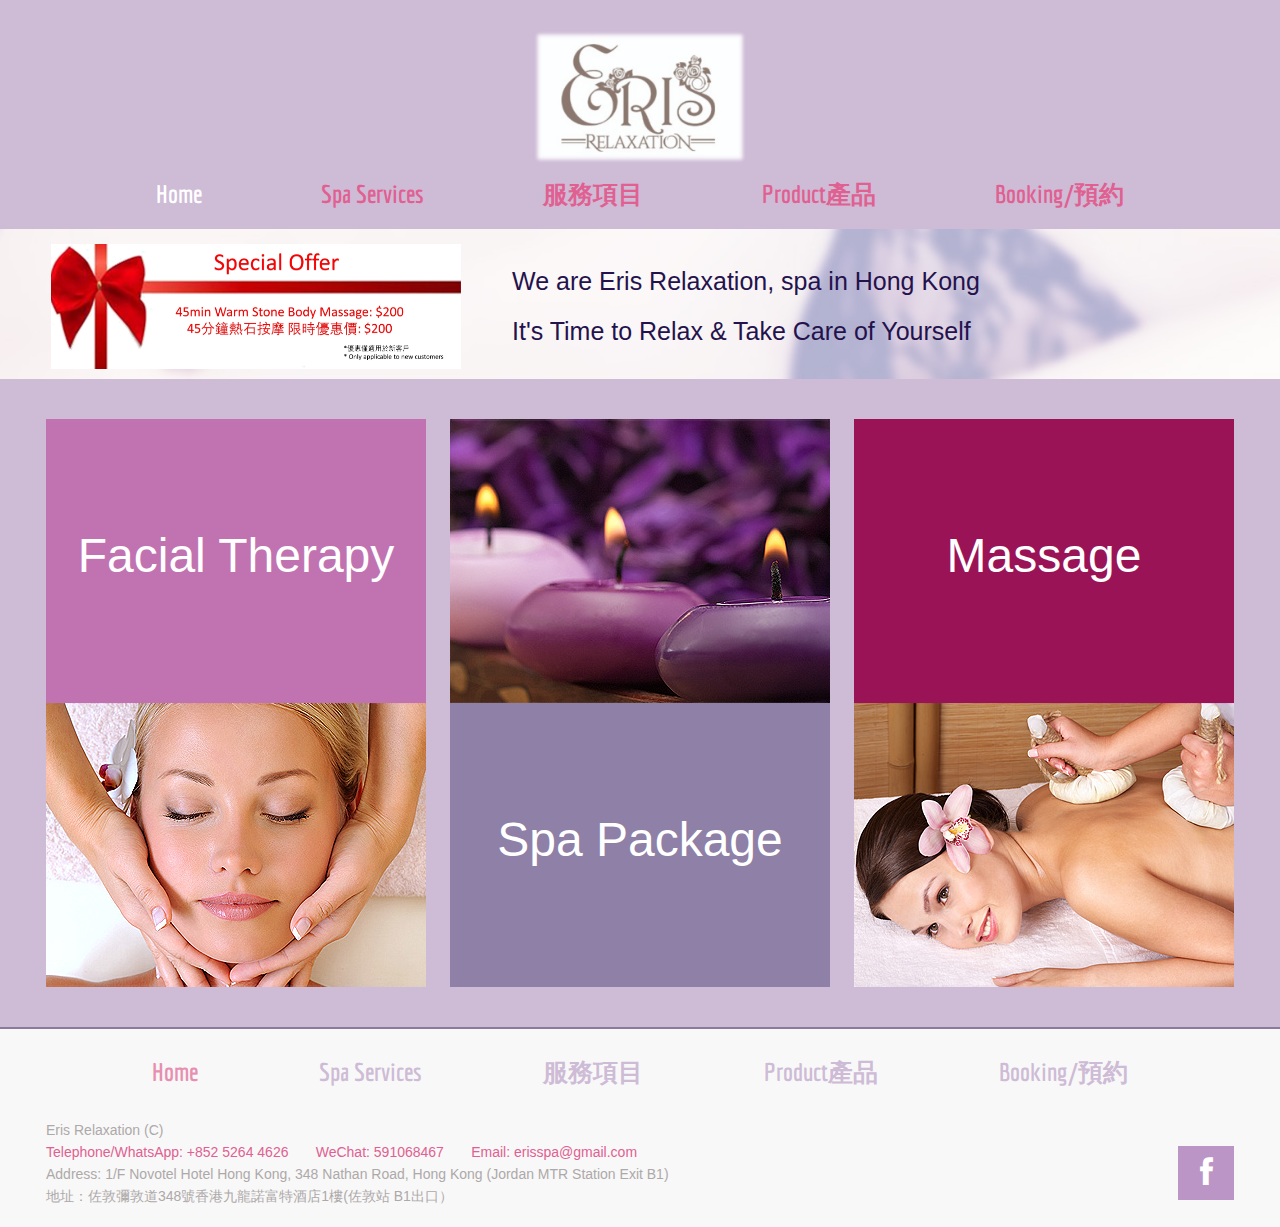
<file: index.html>
<!DOCTYPE html>
	<html lang="en">
		<head>
		<title>Eris Relaxation</title>
		<meta name="description" content="We are Eris Relaxation, spa in Hong Kong">
		<meta name="keywords" content="SPA | Eris Relaxation | Kowloon">
		<meta charset="utf-8">
		<meta name="format-detection" content="telephone=no" />
		<link rel="icon" href="images/favicon.ico">
		<link rel="shortcut icon" href="images/favicon.ico" />
		<link rel="stylesheet" href="css/camera.css">
		<link rel="stylesheet" href="css/style.css">
		<link href='//fonts.googleapis.com/css?family=Economica' rel='stylesheet' type='text/css'>
		<!--[if lt IE 8]>
		<div style=' clear: both; text-align:center; position: relative;'>
			<a href="http://windows.microsoft.com/en-US/internet-explorer/products/ie/home?ocid=ie6_countdown_bannercode">
				<img src="http://storage.ie6countdown.com/assets/100/images/banners/warning_bar_0000_us.jpg" border="0" height="42" width="820" alt="You are using an outdated browser. For a faster, safer browsing experience, upgrade for free today." />
			</a>
		</div>
		<![endif]-->
		<!--[if lt IE 9]>
			<script src="js/html5shiv.js"></script>
			<link rel="stylesheet" media="screen" href="css/ie.css">
		<![endif]-->
	</head>
	<body class="page1" id="top">
		<div class="main_color">
			<header>
				<div class="container_12">
					<div class="grid_12" style="text-align: center; padding-bottom: 15px; padding-top: 15px">
						<img height="18%" width="18%" src="images/erisfaded.png" alt="Eris Relaxation">
					</div>
				</div>
				<div class="clear"></div>
				<div class="menu_block">
					<div class="container_12">
						<div class="grid_12">
							<nav class="horizontal-nav full-width horizontalNav-notprocessed">
								<ul class="sf-menu">
									<li class="current"><a href="index.html">Home</a></li>
									<li><a href="index-1.html">Spa Services</a></li>
									<li><a href="index-2.html">服務項目</a></li>
									<li><a href="index-3.html">Product產品</a></li>
									<li><a href="index-4.html">Booking/預約</a></li>
								</ul>
							</nav>
							<div class="clear"></div>
						</div>
						<div class="clear"></div>
					</div>
				</div>
			</header>

<!--==============================Content=================================-->
			<div class="slogan"> 
				<div class="left">
					<img height="80%" width="80%" src="images/spa-discount-coupon.jpg" alt="Eris Relaxation">
				</div>
				<div class="right">
					We are Eris Relaxation, spa in Hong Kong <br><br>
					It's Time to Relax &amp; Take Care of Yourself
				</div>
			</div>
			<div class="content">
				<div class="container_12">
					<div class="grid_4">
						<div class="banner b1"><a href="index-1.html" class="maxheight">Facial Therapy</a><img src="images/page1_img1.jpg" alt=""></div>
					</div>
					<div class="grid_4">
						<div class="banner b2"><img src="images/page1_img2.jpg" alt=""><a href="index-1.html" class="maxheight">Spa Package</a></div>
					</div>
					<div class="grid_4">
						<div class="banner b3"><a href="index-1.html" class="maxheight">Massage</a><img src="images/page1_img3.jpg" alt=""></div>
					</div>
				</div>
				<div class="clear"></div>
			</div>
<!--==============================footer=================================-->
		</div>
		<div class="clear"></div>
		<footer>
			<div class="container_12">
				<div class="grid_12">
					<ul>
						<li class="current"><a href="index.html">Home</a></li>
						<li><a href="index-1.html">Spa Services</a></li>
						<li><a href="index-2.html">服務項目</a></li>
						<li><a href="index-3.html">Product產品</a></li>
						<li><a href="index-4.html">Booking/預約</a></li>
					</ul>
					<div class="clear"></div>
					<div class="socials">
						<a href="https://www.facebook.com/erisspatreatment"><span class="fa fa-facebook"></span></a>
					</div>
					<div class="copy">
						Eris Relaxation (C) <span id="copyright-year"></span> <br>
						<span class="col1">Telephone/WhatsApp: +852 5264 4626 </span> &nbsp &nbsp &nbsp 
						<span class="col1">WeChat: 591068467 </span> &nbsp &nbsp &nbsp 
						<span class="col1">Email: erisspa@gmail.com</span>
						
						<dt>Address: 
							1/F Novotel Hotel Hong Kong, 
							348 Nathan Road, Hong Kong (Jordan MTR Station Exit B1)<br>
							地址：佐敦彌敦道348號香港九龍諾富特酒店1樓(佐敦站 B1出口）<br>
					</div>
				</div>
				<div class="clear"></div>
			</div>
		</footer>
	</body>
</html>
</file>
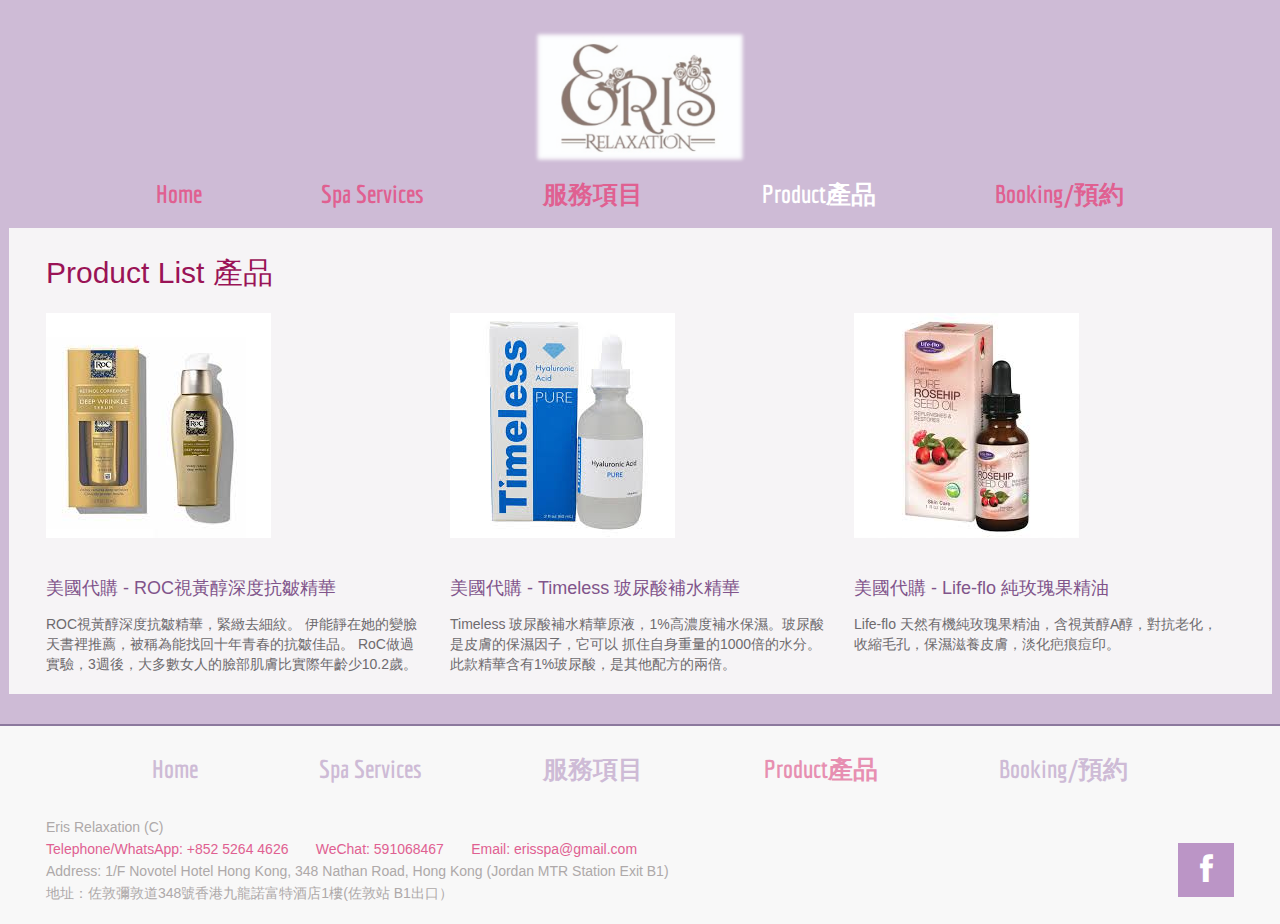
<file: index-3.html>
<!DOCTYPE html>
<html lang="en">
	<head>
		<title>Product</title>
		<meta name="description" content="We are Eris Relaxation, spa in Hong Kong">
		<meta name="keywords" content="SPA | Eris Relaxation | Kowloon">
		<meta charset="utf-8">
		<meta name="format-detection" content="telephone=no" />
		<link rel="icon" href="images/favicon.ico">
		<link rel="shortcut icon" href="images/favicon.ico" />
		<link rel="stylesheet" href="css/camera.css">
		<link rel="stylesheet" href="css/style.css">
		<link href='//fonts.googleapis.com/css?family=Economica' rel='stylesheet' type='text/css'>
		<!--[if lt IE 8]>
		<div style=' clear: both; text-align:center; position: relative;'>
			<a href="http://windows.microsoft.com/en-US/internet-explorer/products/ie/home?ocid=ie6_countdown_bannercode">
				<img src="http://storage.ie6countdown.com/assets/100/images/banners/warning_bar_0000_us.jpg" border="0" height="42" width="820" alt="You are using an outdated browser. For a faster, safer browsing experience, upgrade for free today." />
			</a>
		</div>
		<![endif]-->
		<!--[if lt IE 9]>
			<script src="js/html5shiv.js"></script>
			<link rel="stylesheet" media="screen" href="css/ie.css">
		<![endif]-->
	</head>
	<body id="top">
		<div class="main_color">
<!--==============================header=================================-->
			<header>
				<div class="clear"></div>
				<div class="container_12">
					<div class="grid_12" style="text-align: center; padding-bottom: 15px; padding-top: 15px">
						<a href="index.html">
							<img height="18%" width="18%" src="images/erisfaded.png" alt="Eris Relaxation">
						</a>
					</div>
				</div>
				<div class="clear"></div>
				<div class="menu_block">
					<div class="container_12">
						<div class="grid_12">
							<nav class="horizontal-nav full-width horizontalNav-notprocessed">
								<ul class="sf-menu">
									<li><a href="index.html">Home</a></li>
									<li><a href="index-1.html">Spa Services</a></li>
									<li><a href="index-2.html">服務項目</a></li>
									<li class="current"><a href="index-3.html">Product產品</a></li>
									<li><a href="index-4.html">Booking/預約</a></li>
								</ul>
							</nav>
							<div class="clear"></div>
						</div>
						<div class="clear"></div>
					</div>
				</div>
			</header>
<!--==============================Content=================================-->
			<div class="cont_wrapper">
				<div class="content">
					<div class="container_12">
						<div class="grid_12">
							<h3 class="head1">Product List 產品</h3>
						</div>
						<div class="grid_4">
							<img src="images/roc.jpg" alt="" class="img_inner">
							<div class="text1">美國代購 - ROC視黃醇深度抗皺精華</div>
							ROC視黃醇深度抗皺精華，緊緻去細紋。
							伊能靜在她的變臉天書裡推薦，被稱為能找回十年青春的抗皺佳品。
							RoC做過實驗，3週後，大多數女人的臉部肌膚比實際年齡少10.2歲。
						</div>
						<div class="grid_4">
							<img src="images/timeless.jpg" alt="" class="img_inner">
							<div class="text1">美國代購 - Timeless 玻尿酸補水精華</div>
							Timeless 玻尿酸補水精華原液，1%高濃度補水保濕。玻尿酸是皮膚的保濕因子，它可以
							抓住自身重量的1000倍的水分。此款精華含有1%玻尿酸，是其他配方的兩倍。
						</div>
						<div class="grid_4">
							<img src="images/rose.jpg" alt="" class="img_inner">
							<div class="text1">美國代購 - Life-flo 純玫瑰果精油</div>
							Life-flo 天然有機純玫瑰果精油，含視黃醇A醇，對抗老化，
							收縮毛孔，保濕滋養皮膚，淡化疤痕痘印。
						</div>
					</div>
					<div class="clear"></div>
				</div>
			</div>
<!--==============================footer=================================-->
		</div>
		<div class="clear"></div>
		<footer>
			<div class="container_12">
				<div class="grid_12">
					<ul>
						<li><a href="index.html">Home</a></li>
						<li><a href="index-1.html">Spa Services</a></li>
						<li><a href="index-2.html">服務項目</a></li>
						<li class="current"><a href="index-3.html">Product產品</a></li>
						<li><a href="index-4.html">Booking/預約</a></li>
					</ul>
					<div class="clear"></div>
					<div class="socials">
						<a href="https://www.facebook.com/erisspatreatment"><span class="fa fa-facebook"></span></a>
					</div>
					<div class="copy">
						Eris Relaxation (C) <span id="copyright-year"></span> <br>
						<span class="col1">Telephone/WhatsApp: +852 5264 4626 </span> &nbsp &nbsp &nbsp 
						<span class="col1">WeChat: 591068467 </span> &nbsp &nbsp &nbsp 
						<span class="col1">Email: erisspa@gmail.com</span>
						
						<dt>Address: 
							1/F Novotel Hotel Hong Kong, 
							348 Nathan Road, Hong Kong (Jordan MTR Station Exit B1)<br>
							地址：佐敦彌敦道348號香港九龍諾富特酒店1樓(佐敦站 B1出口）<br>
					</div>
				</div>
				<div class="clear"></div>
			</div>
		</footer>
	</body>
</html>
</file>
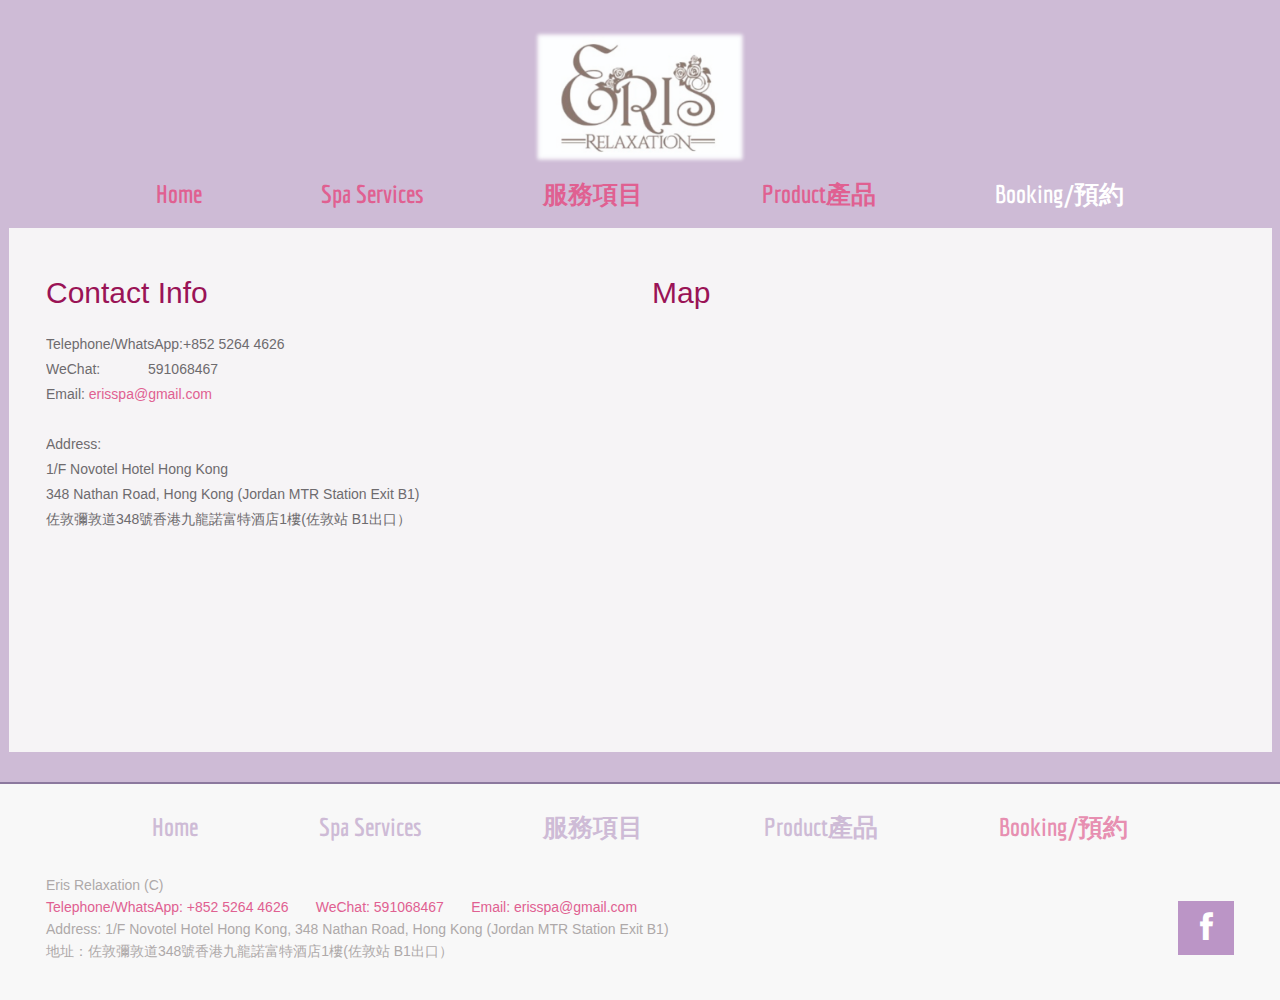
<file: index-4.html>
<!DOCTYPE html>
<html lang="en">
	<head>
		<title>Contacts</title>
		<meta name="description" content="We are Eris Relaxation, spa in Hong Kong">
		<meta name="keywords" content="SPA | Eris Relaxation | Kowloon">
		<meta charset="utf-8">
		<meta name="format-detection" content="telephone=no" />
		<link rel="icon" href="images/favicon.ico">
		<link rel="shortcut icon" href="images/favicon.ico" />
		<link rel="stylesheet" href="css/form.css">
		<link rel="stylesheet" href="css/style.css">
		<link href='//fonts.googleapis.com/css?family=Economica' rel='stylesheet' type='text/css'>
		<!--[if lt IE 8]>
		<div style=' clear: both; text-align:center; position: relative;'>
			<a href="http://windows.microsoft.com/en-US/internet-explorer/products/ie/home?ocid=ie6_countdown_bannercode">
				<img src="http://storage.ie6countdown.com/assets/100/images/banners/warning_bar_0000_us.jpg" border="0" height="42" width="820" alt="You are using an outdated browser. For a faster, safer browsing experience, upgrade for free today." />
			</a>
		</div>
		<![endif]-->
		<!--[if lt IE 9]>
			<script src="js/html5shiv.js"></script>
			<link rel="stylesheet" media="screen" href="css/ie.css">
		<![endif]-->
	</head>
	<body id="top">
		<div class="main_color">
<!--==============================header=================================-->
			<header>
				<div class="clear"></div>
				<div class="container_12">
					<div class="grid_12" style="text-align: center; padding-bottom: 15px; padding-top: 15px">
						<a href="index.html">
							<img height="18%" width="18%" src="images/erisfaded.png" alt="Eris Relaxation">
						</a>
					</div>
				</div>
				<div class="clear"></div>
				<div class="menu_block">
					<div class="container_12">
						<div class="grid_12">
							<nav class="horizontal-nav full-width horizontalNav-notprocessed">
								<ul class="sf-menu">
									<li><a href="index.html">Home</a></li>
									<li><a href="index-1.html">Spa Services</a></li>
									<li><a href="index-2.html">服務項目</a></li>
									<li><a href="index-3.html">Product產品</a></li>
									<li class="current"><a href="index-4.html">Booking/預約</a></li>
								</ul>
							</nav>
				 			<div class="clear"></div>
						</div>
						<div class="clear"></div>
					</div>
				</div>
			</header>
<!--==============================Content=================================-->
			<div class="cont_wrapper">
				<div class="content"><div class="ic">Eris Relaxation</div>
					<div class="container_12">
						<div class="grid_6">
							<h3>Contact Info</h3>
							<div class="map">
								<address>
									<dl>
										<dd><span>Telephone/WhatsApp:</span>+852 5264 4626</dd>
										<dd><span>WeChat:</span>591068467 </dd>
										<dd>Email: <span class="col1"><a href="#">erisspa@gmail.com</a></span></dd>
										<br>
										
										<dt>Address: <br>
											1/F Novotel Hotel Hong Kong<br>
											348 Nathan Road, Hong Kong (Jordan MTR Station Exit B1)<br>
											佐敦彌敦道348號香港九龍諾富特酒店1樓(佐敦站 B1出口）<br>
										</dt>
										
									</dl>
								</address>
							</div>
						</div>
						<div class="grid_6">
							<h3>Map</h3>
							<div class="map">
								<iframe src="https://www.google.com/maps/embed?pb=!1m18!1m12!1m3!1d3691.2261855829433!2d114.16948631407593!3d22.30728398531997!2m3!1f0!2f0!3f0!3m2!1i1024!2i768!4f13.1!3m3!1m2!1s0x340400ea69da2ac1%3A0xbb30989163e6e22a!2sEris%20Relaxation!5e0!3m2!1szh-TW!2shk!4v1592318743916!5m2!1szh-TW!2shk" width="550" height="400" frameborder="0" style="border:0;" allowfullscreen="" aria-hidden="false" tabindex="0"></iframe>
							</div>
						</div>
					</div>
					<div class="clear"></div>
				</div>
			</div>
<!--==============================footer=================================-->
		</div>
		<div class="clear"></div>
		<footer>
			<div class="container_12">
				<div class="grid_12">
					<ul>
						<li><a href="index.html">Home</a></li>
						<li><a href="index-1.html">Spa Services</a></li>
						<li><a href="index-2.html">服務項目</a></li>
						<li><a href="index-3.html">Product產品</a></li>
						<li class="current"><a href="index-4.html">Booking/預約</a></li>
					</ul>
					<div class="clear"></div>
					<div class="socials">
						<a href="https://www.facebook.com/erisspatreatment"><span class="fa fa-facebook"></span></a>
					</div>
					<div class="copy">
						Eris Relaxation (C) <span id="copyright-year"></span> <br>
						<span class="col1">Telephone/WhatsApp: +852 5264 4626 </span> &nbsp &nbsp &nbsp 
						<span class="col1">WeChat: 591068467 </span> &nbsp &nbsp &nbsp 
						<span class="col1">Email: erisspa@gmail.com</span>
						
						<dt>Address: 
							1/F Novotel Hotel Hong Kong, 
							348 Nathan Road, Hong Kong (Jordan MTR Station Exit B1)<br>
							地址：佐敦彌敦道348號香港九龍諾富特酒店1樓(佐敦站 B1出口）<br>
					</div>
				</div>
				<div class="clear"></div><br>
			</div>
		</footer>
	</body>
</html>
</file>
<file: css/camera.css>
/**************************
*
*	GENERAL
*
**************************/


.slider_wrapper {
	background: url(../images/slide.jpg) center 0 no-repeat;
	text-align: center;
	position: relative;

}

.camera_target_content {
	overflow: hidden !important;

}

.camera_wrap {
	height: 574px !important;
	display: none;
	position: relative;
	overflow: visible !important;
	z-index: 0;
	margin-bottom: 0 !important;
}


.camera_wrap img {
	max-width: 10000px;
}

.camera_fakehover {
	height: 100%;
	min-height: 60px;
	position: relative;
	width: 100%;
}

.camera_src {
	display: none;
}
.cameraCont, .cameraContents {
	height: 100%;
	position: relative;
	width: 100%;
	z-index: 1;
}
.cameraSlide {
	bottom: 0;
	left: 0;
	position: absolute;
	right: 0;
	top: 0;
	width: 100%;
}
.cameraContent {
	bottom: 0;
	display: none;
	left: 0;
	position: absolute;
	right: 0;
	top: 0;
	width: 100%;
}
.camera_target {
	bottom: 0;
	height: 100%;
	left: 0;
	overflow: hidden;
	position: absolute;
	right: 0;
	text-align: left;
	top: 0;
	width: 100%;
	z-index: 0;
}
.camera_overlayer {
	bottom: 0;
	height: 100%;
	left: 0;
	overflow: hidden;
	position: absolute;
	right: 0;
	top: 0;
	width: 100%;
	z-index: 0;
}
.camera_target_content {
	bottom: 0;
	left: 0;
	overflow: hidden;
	position: absolute;
	right: 0;
	top: 0;
	z-index: 2;
}
.camera_target_content .camera_link {
    background: url(../images/blank.gif);
	display: block;
	height: 100%;
	text-decoration: none;
}
.camera_loader {
    background: #fff url(../images/camera-loader.gif) no-repeat center;
	background: rgba(255, 255, 255, 0.9) url(../images/camera-loader.gif) no-repeat center;
	border: 1px solid #ffffff;
	border-radius: 18px;
	height: 36px;
	left: 50%;
	overflow: hidden;
	position: absolute;
	margin: -18px 0 0 -18px;
	top: 50%;
	width: 36px;
	z-index: 3;
}

.camera_nav_cont {
	height: 65px;
	overflow: hidden;
	position: absolute;
	right: 9px;
	top: 15px;
	width: 120px;
	z-index: 4;
}
.camerarelative {
	overflow: hidden;
	position: relative;
}
.imgFake {
	cursor: pointer;
}
.camera_commands > .camera_stop {
	display: none;	
}


.slide_wrapper .camera_prev{
	background: url(../images/prevnext_bg.png) 0 0 repeat;
	width: 70px;	
	top: 0 !important;
	height: auto !important;
	bottom: 0;
	left: -80px;
	display: block;
	position: absolute;
	opacity: 1 !important;
	transition: 0.5s ease;
	-o-transition: 0.5s ease;
	-webkit-transition: 0.5s ease;
}

.slide_wrapper .camera_prev>span {
	background: url(../images/prev.png) center 0 no-repeat;
	top: 50%;
		
	margin-top: -10px;
	position: absolute;
	display: block;
	height: 20px;
	left: 0;
	right: 0;
}

.slide_wrapper .camera_next>span {
	background: url(../images/next.png) center 0 no-repeat;
	top: 50%;
	margin-top: -10px;
	position: absolute;
	display: block;
	left: 0;
	right: 0;
	height: 20px;
}



.slide_wrapper .camera_next {
	background: url(../images/prevnext_bg.png) 0 0 repeat;
	width: 70px;	
	top: 0  !important;
	bottom: 0;
	height: auto !important;

	right: -80px;
	display: block;
	position: absolute;
	opacity: 1 !important;
	transition: 0.5s ease;
	-o-transition: 0.5s ease;
	-webkit-transition: 0.5s ease;
}

.camera_thumbs_cont {
	z-index: 900;
	position: absolute;
	bottom: 0;
	left: 0;
	right: 0;
}


.camera_thumbs_cont > div {
	float: left;
	width: 100%;

}
.camera_thumbs_cont ul {
	background: url(../images/thumb_bg.png) 0 0 repeat;
	overflow: hidden;
	position: relative;
	width: 100% !important;
	margin: 0 !important;
	margin-left: 0px !important;
	left: 0% !important;
	margin-top: 0px !important;
	text-align: center;
	padding: 10px 0 10px;
}
.camera_thumbs_cont ul li {
	background-color: transparent;
	display: inline-block;
	font-size: 0;
	line-height: 0;
	transition: 0.5s ease;
	-o-transition: 0.5s ease;
	-webkit-transition: 0.5s ease;
}

.camera_thumbs_cont ul li+li  {
	margin-left: 11px !important;
}
.camera_thumbs_cont ul li > img {
	cursor: pointer;
	opacity: 1 !important;
	vertical-align:bottom;
	transition: 0.5s ease;
	-o-transition: 0.5s ease;
	-webkit-transition: 0.5s ease;
}





.camera_thumbs_cont ul li:hover, .camera_thumbs_cont ul li.cameracurrent {
	opacity: 0.5;
}
.camera_clear {
	display: block;
	clear: both;
}
.showIt {
	display: none;
}
.camera_clear {
	clear: both;
	display: block;
	height: 1px;
	margin: -1px 0 25px;
	position: relative;
	text-align: right;
}



.caption {
	right: 170px;
	top: 169px;
	text-align: center;
	position: absolute;
}


/**************************
*
*	COLORS & SKINS
*
**************************/
/**************************


**************************/


.camera_pag  {
	display: block;
	position: absolute;
	width: 65px;
	right: 460px;
	bottom: 146px;
	height: 16px;
	overflow: hidden;
	float: left;	
	z-index: 999;
	text-align: left;

}

.camera_pag_ul {
 	overflow: hidden;


}

.camera_pag ul li {
	float: left;
}

.camera_pag ul li+li {
	margin-left: 8px;
}

.camera_pag ul li span {
	display: none;
}

.camera_pag ul li {
	display: block;
	width: 16px;
	background: url(../images/pagination.png) right 0 no-repeat;
	height: 16px;
	overflow: hidden;
	text-indent: -100px;
}



.camera_pag ul li:hover, .camera_pag ul li.cameracurrent {
	background-position: 0 0;
	cursor: pointer;
}

/*.camera_prev, .camera_next {
	display: block;
	position: absolute;
	width: 8px;
	background-color: #ed5153;
	height: 13px;
	left: 30px;
	cursor: pointer;
	bottom: 25px;
	z-index: 999;
	opacity: 1 !important;
	background: url(../images/prevnext.png) 0 0 no-repeat;
}

.camera_next {
	right: 30px;
	left: auto;
	background-position: right 0;
}

.camera_prev:hover,
.camera_next:hover  {
	opacity: 0.5 !important;
}

*/
</file>
<file: css/ie.css>
.some_class
{
	behavior: url(js/PIE.htc);
	position: relative;
}

.type {
	behavior: url(js/PIE.htc);
}


#form .invalid .error-message, #form .empty .empty-message {
	display: block;
}

#form .error-message, #form .empty-message {
	display: none;
}


.socials a:hover {
	filter:progid:DXImageTransform.Microsoft.Alpha(opacity=50);
}
</file>
<file: css/form.css>
/****Form****/

#form {
	padding-top: 3px;
}

#form input {
	width: 100%;
	height: 43px;
	float:left;
	background: #eeecee;
	box-sizing: border-box;
	-webkit-appearance: none;
	-moz-box-sizing: border-box; /*Firefox 1-3*/
	-webkit-box-sizing: border-box; /* Safari */
	color: #6e6b6e;
    font: 14px/20px 'Open Sans', sans-serif;
	border: 1px solid #e6e4e6;
    padding: 8px 12px 13px;
}


#form textarea {
	width: 100%;
	height:379px;
	position: relative;
	resize:none;
	overflow: hidden;
	box-sizing: border-box;
	-webkit-appearance: none;
	-moz-box-sizing: border-box; /*Firefox 1-3*/
	-webkit-box-sizing: border-box; /* Safari */
	float:left;
	margin: 0;
	color: #6e6b6e;
    font: 14px/20px 'Open Sans', sans-serif;
	border: 1px solid #e6e4e6;
	background: #eeecee;
    padding: 8px 12px 13px;
}



#form ._placeholder {
	transition: 0.5s ease;
	-o-transition: 0.5s ease;
	-webkit-transition: 0.5s ease;
	color: #6e6b6e;
    font: 14px/20px 'Open Sans', sans-serif;
	border: 1px solid transparent;
    padding: 8px 12px 13px;
	height: 43px !important;
	width: 100% !important;
	box-sizing: border-box;
	-moz-box-sizing: border-box; /*Firefox 1-3*/
	-webkit-box-sizing: border-box; /* Safari */
	position: absolute;
	right: 0;
	top: 0 !important;
	bottom: 0;
	left: 0;
	cursor: text !important;
	display: block;
}

#form ._placeholder.hidden {
	display: none;
}

#form ._placeholder.focused {
	opacity: 0.3;
}


#form .message ._placeholder {
	height: 100% !important;
}
#form label {
	position:relative;
	display: block;
	min-height: 80px;
	float: left;
	width: 177px;
}

#form label+label {
	margin-left: 25px;
}


#form label.message {
	width: 100%;
	position: relative;
	margin-left: 0;
}




#form .error-message, #form .empty-message {
	color: #E02A05;
	font-size: 10px;
	line-height:14px;
	width:auto;
	position: absolute;
	z-index: 999;
	top: 10px;
	opacity: 0;
	right: 5px;
	float:left;
	transition: 0.5s ease;
	-o-transition: 0.5s ease;
	-webkit-transition: 0.5s ease;
}

/*#form .message .error-message, #form .message .empty-message {
	bottom: -16px;
}*/




#form .invalid .error-message, #form .empty .empty-message {
	opacity: 1;
}

.btns {
	text-align: right;
	padding-top: 49px;
	font-size: 0;
	line-height: 0;

}

.btns a.btn {
	margin-top: 0; 
	background-color: #e06091;
	display: inline-block;
	min-width: 90px;
	padding: 2px 0;
	font: 24px/30px 'Economica', sans-serif;
	color: #fff;
	text-align: center;
	margin-left: 5px;

}

.btns a.btn:hover {
	background-color: #9A1356;
}

.btns a.btn+a.btn {
	margin-left: 14px;
}




.message br {
	height: 0;
	line-height: 0;
}

#form .success-message {
	position: absolute;
	background: #EEECEE;
	border: 1px solid #e6e4e6;
	width: 100%;
	display: none;
	opacity: 0;
	height: 43px;
    opacity: 0;
    padding: 11px 10px;
	text-align: center;
	z-index: 999;
	box-sizing: border-box;
	-moz-box-sizing: border-box; /*Firefox 1-3*/
	-webkit-box-sizing: border-box; /* Safari */
	transition: 0.5s ease;
	-o-transition: 0.5s ease;
	-webkit-transition: 0.5s ease;
}

#form.success .success-message {
	display: block;
	opacity: 1;
}

.success_wrapper {
	position: relative;	
}
</file>
<file: css/style.css>
@import "reset.css";
@import "grid.css";
@import "font-awesome.css";
@import "superfish.css";

html {
	width: 100%;

}

@import url(//fonts.googleapis.com/css?family=Economica:400,700);
@import url(//fonts.googleapis.com/css?family=Open+Sans:400);
@import url(//fonts.googleapis.com/css?family=Open+Sans:300);

a[href^="tel:"] {
 color: inherit;
 text-decoration: none;
}

* {
	-webkit-text-size-adjust: none;
}

body {
	position: relative;
	min-width: 1263px;
    background-color: #f8f8f8;
    color: #6e6b6e;
    font: 14px/20px 'Open Sans', sans-serif;
}

.ic {
	border:0;
	float:right;
	background:#fff;
	color:#f00;
	width:50%;
	line-height:10px;
	font-size:10px;
	margin:-220% 0 0 0;
	overflow:hidden;
	padding:0
}

p {
    margin-bottom: 20px;
}


	strong {
		font-weight: 700;
	}

address {
	font-style: normal;
}



input {
	border-radius: 0 !important;
	outline: none !important;
}


img {
	max-width: 100%;
}



/****Heads****/


h1, h2, h3, h4, h5, h6 {
    font-family: 'Open Sans', sans-serif;
	color: #1a1a1a;
    font-weight: normal;
}

h2 {
    font-weight: 300;
    color: #843a75;
    font-size: 72px;
    line-height: 90px;
}

h3 {
    color: #9a1356;
    padding-top: 45px;
    font-size: 30px;
    margin-bottom: 20px;
    line-height: 40px;
}

h3.head1 {
    padding-top: 25px;
    margin-bottom: 20px;
}

/****Lists****/

ul {
	padding: 0;
	margin: 0;
	list-style: none;
}




ul.list li {
    font-size: 15px;
    color: #17063c;
    padding-left: 15px;
    background: url(../images/marker.png) 0 9px no-repeat;
}

ul.list li a {
}

ul.list  li+li {
    margin-top: 8px;
	line-height: 30px;
}


/****Links****/


a {
	text-decoration: none;
	color: inherit;
	outline: none;
	transition: 0.5s ease;
	-o-transition: 0.5s ease;
	-webkit-transition: 0.5s ease;
}

a:hover {
	color: #e06091;
}

/****classes****/

.mb0 {
	margin-bottom: 0px !important;
}
.m0 {
	margin: 0 !important;
}
.pad0 {
	padding: 0 !important;
}

.pad1 {
}


.img_inner {
	max-width: 100%;
	-moz-box-sizing: border-box;
	-webkit-box-sizing: border-box;
	-o-box-sizing: border-box;
	box-sizing: border-box;
	margin-bottom: 40px;
	margin-top: 0px;
}



.fleft {
	float: left;
	width: auto !important;
	margin-right: 20px;
	margin-bottom: 0px;
	margin-top: 0px;
}


.oh {
	overflow: hidden;
}
.fright {
	float: right !important;
}
.upp {
	text-transform: uppercase;
}

.nowrap {
    white-space: nowrap;
}

.alright {
	text-align: right;
}
.center {
	text-align: center;
}
.wrapper, .extra_wrapper {
	overflow: hidden;
}
.clear {
	float: none !important;
	clear: both;
}

.nowrap {
    white-space: nowrap;
}


/*header*/

.main {
    width: 1080px;
    margin: 0 auto;
    background-color: #fff;
}

.main_color {
    background-color: #cebbd6;
}

header {
	display: block;
    overflow: hidden;
    padding: 15px 0 20px;
    position: relative;

}


header h1 {
	position: relative;
    text-align: center;
    z-index: 999;
    margin-bottom: 60px;
}



header h1 a {
	display: inline-block;
	overflow: hidden;
	width: 114px;
    height: 130px;
	font-size: 0;
	line-height: 0;
	text-indent: -999px;
	transition: 0s ease;
	-o-transition: 0s ease;
	-webkit-transition: 0s ease;
}
header h1 a img {
	display: block;
}

.links {
    padding: 95px 0 94px;
}

.links a {
    padding-top: 78px;
    padding-bottom: 77px;
    padding-left: 178px;
    display: block;

    background-color: #5a4275;
    color: #fff;
    font: 300 48px/60px 'Open Sans', sans-serif;
}

.links a strong {
    margin-bottom: 8px;
    margin-left: -75px;
    font-size: 68px;
    display: block;
    font-weight: normal;
}

.links a:hover {
    background-color: #fff !important;
    color: #5a4275;
}

.links a.l1 {
    background-color: #e06091;
}

.links a.l2 {
    background-color: #81548b;
}

.slogan {
	padding: 15px 0 20px;
    text-align: center;
    color: #24124d;
    font: 25px/25px 'Open Sans', sans-serif;
    background: url(../images/slogan_Bg.jpg) center 0 no-repeat;
	height: 115px;
}

.left {
	float:left;
    width: 40%;
}

.right {
	float:right;
    width: 60%;
	text-align: left;
	padding-top: 25px;
}

.banner a {
    display: block;
    color: #fff;
    padding: 107px 0 117px;
    text-align: center;
    font: 300 48px/60px 'Open Sans', sans-serif;
}

.banner a:hover {
    background-color: #fff !important;
    color: #5a4275;
}

.b1 a{
    background-color: #c173b1;
}

.b2 a{
    background-color: #8e80a6;
}

.b3 a{
    background-color: #9a1356;
}
/**Content**/

.cont_wrapper {
    background-color: #f6f4f6;
    width: 1263px;
    padding-bottom: 20px;
    margin: -1px auto 0;
}

.content {

}

.page1 .content {
   padding: 40px 0 40px;
}

.col1 {
    color: #e06091;
}

.col1 a:hover {
    color: #17063c;
}

.text1 {
    color: #81548b;
    font-size: 18px;
    margin-bottom: 16px;
}

.blocks {
    overflow: hidden;
    padding-top: 25px;
}

.blocks .clear {
    height: 46px;
}

.main_color {
    padding-bottom: 30px;
}

.page1 .main_color {
    padding-bottom: 0;
}

.text2 {
    font-size: 19px;
    color: #17063c;
    line-height: 30px;
    margin-top: -6px;
    margin-bottom: 89px;
}

.text1 span {
    font-size: 12px;
    display: block;
    padding-top: 11px;
    color: #6e6b6e;
}

.i1 {
    margin-bottom: 34px;
}

.cl1 {
    height: 41px;
}

.mb1 {
    margin-bottom: 36px;
}

.p1 {
    margin-bottom: 39px;
}

.price span {
    padding-left: 2px;
    display: block;
    float: right;
    background-color: #f6f4f6;
}

.price a {
    padding-right: 2px;
    background-color: #f6f4f6;
    display: block;
    float: left;
}

.price {
    position: relative;
    top: -3px;
    line-height: 26px;
    margin-right: 16px;
    overflow: hidden;
    background: url(../images/price_bg.png) 0 bottom repeat-x;
}

ul.list.l1 li+li {
    margin-top: 12px;
	line-height: 25px;
}
/**Map**/

.map {
    overflow: hidden;
    position: relative;
    margin-top: -1px;
}

 

.map figure {
    position: relative;
	display: block;
	width: 100%;
    padding-top: 23px;
    margin-bottom: 43px;
	-moz-box-sizing: border-box;
	-webkit-box-sizing: border-box;
	-o-box-sizing: border-box;
	box-sizing: border-box;
}


.map figure iframe {
	width: 100%;
	height: 320px;
	max-width: 100%;
}
.map address {
    margin-bottom: 15px;
	display: block;
    line-height: 25px;
}

.map address dt {
    margin-bottom: 18px;
}

 address dd span {
	min-width: 102px;
	display: inline-block;
	text-align: left;
}

.map address dd span.col1 {
	min-width: 0;
}

 address dd strong {
    font-weight: normal;
 }

.map a {

}


a.link-1 {
    color: #4cb6c5;
    text-decoration: underline;
}

a.link-1:hover {
    color: #ed2c67;
}
/**Footer**/
footer {
	display: block;
    position: relative;
    z-index: 10;
    text-align: left;
    border-top: 2px solid #8c799e;
    font: 14px/18px 'Open Sans', sans-serif;
    color: #aea9a9;
    padding-bottom: 20px;
}

footer ul {
    text-align: center;
    padding-top: 30px;
}

footer ul li.current, footer li a:hover  {
    color: #e78fb1;
}


footer ul li {
    display: inline-block;
    color: #cebbd6;
    font: 700 25px/25px 'Economica', sans-serif;
}

footer ul li+li {
    margin-left: 117px;
}

.socials  {
    padding-top: 62px;
    float: right;
}

.socials a .fa {
    font-size: 30px;
    line-height: 54px;
}

.socials a+a {
    background-color: #655c99;
}

.socials a {
    float: left;
    background-color: #bb95c6;
    display: block;
    width: 56px;
    text-align: center;
    height: 54px;
    color: #fff;

}

.socials a:hover {
    opacity: 0.5;
}

.socials a+a+a  {
    background: url(../images/pint.png) center center no-repeat #c94f7e;
}




.socials a+a {
    margin-left: 7px;
}

.copy {
    padding: 35px 0px 0;
	line-height: 22px;
}

#toTop {
    background: url("../images/totop.png") no-repeat scroll left 0 rgba(0, 0, 0, 0);
    border: medium none;
    bottom: 70px;
    display: none;
    height: 55px;
    width: 50px;
    left: 58%;
    margin-left: 500px;
    overflow: hidden;
    position: fixed;
    text-decoration: none;
    text-indent: -999px;
    transition: all 0s ease 0s;
    z-index: 20;
}
#toTop:hover {
    background-position: right 0;
    outline: medium none;
}
</file>
